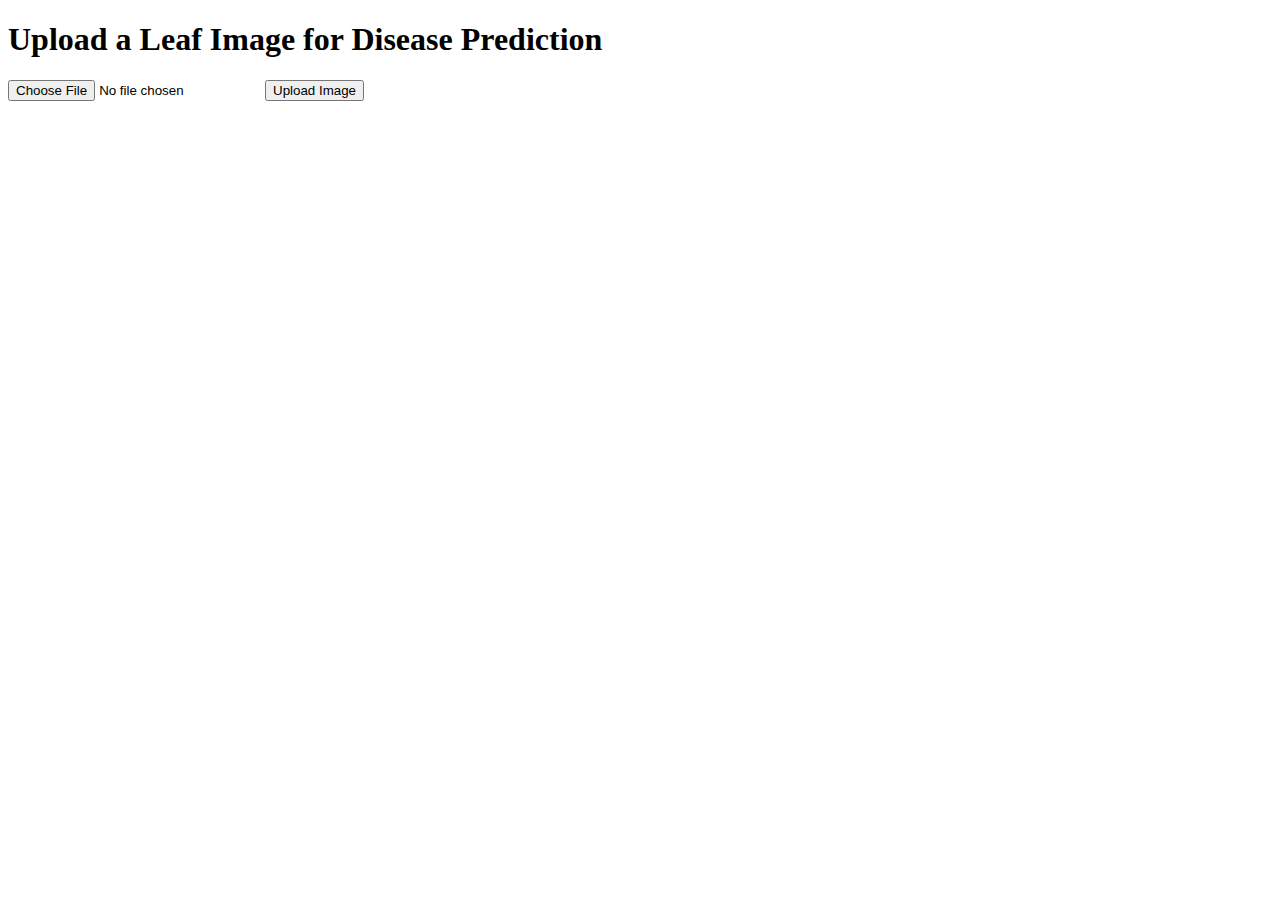
<file: index.html>
<!DOCTYPE html>
<html lang="en">
<head>
    <meta charset="UTF-8">
    <title>Leaf Disease Prediction</title>
</head>
<body>
    <h1>Upload a Leaf Image for Disease Prediction</h1>
    <form action="/predict" method="post" enctype="multipart/form-data">
        <input type="file" name="file">
        <input type="submit" value="Upload Image">
    </form>
</body>
</html>
</file>
